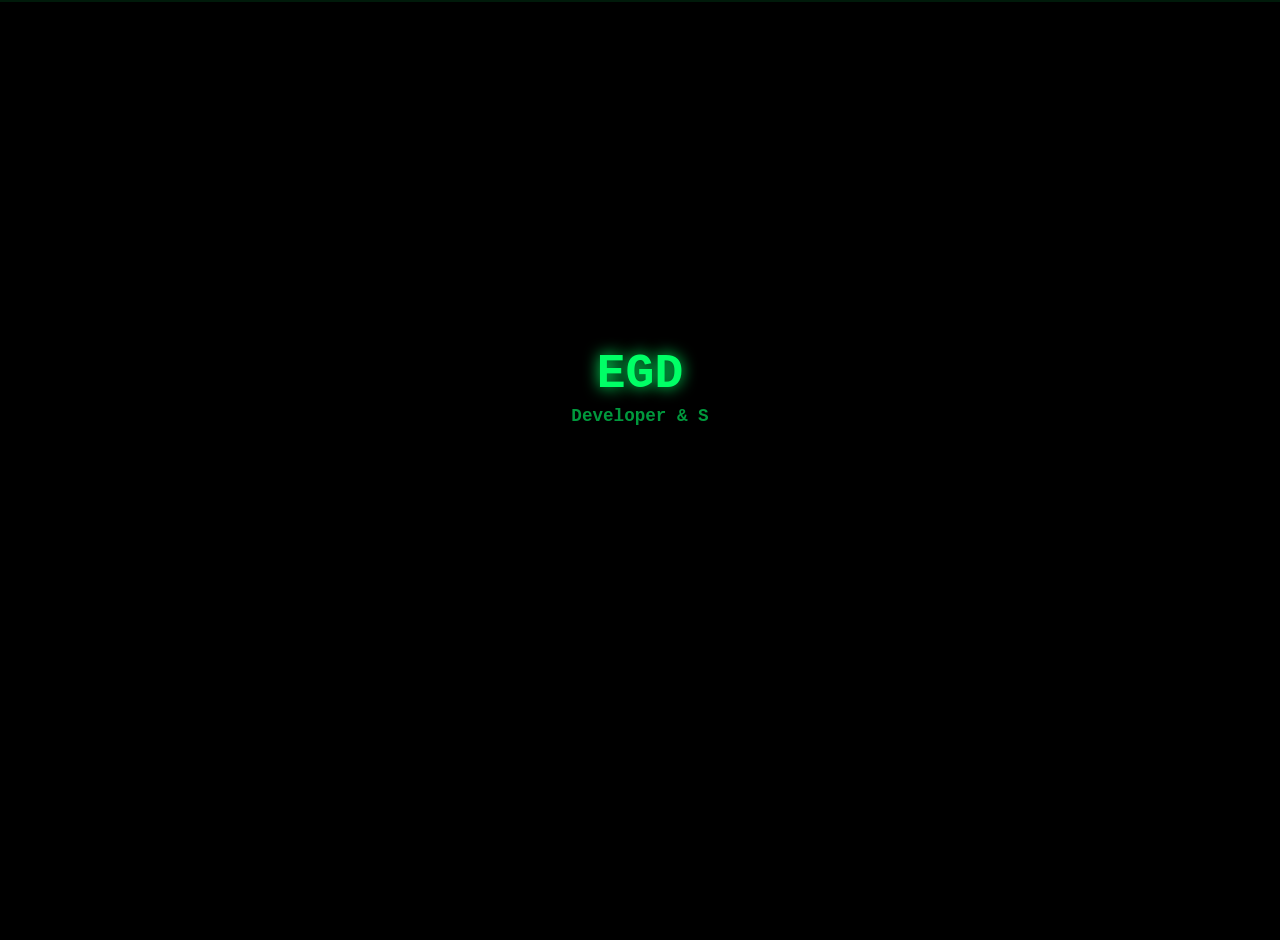
<file: webContact.html>
<!DOCTYPE html>
<html lang="ru">
<head>
<meta charset="UTF-8">
<link rel="icon" href="https://demo.gadukov.nl/media/favicon.ico" type="image/x-icon">
<meta name="viewport" content="width=device-width, initial-scale=1.0">
<title>EGD - Matrix</title>
<style>
    html, body {
        margin: 0;
        padding: 0;
        height: 100%;
        background-color: #000;
        color: #00ff66;
        font-family: 'Courier New', monospace;
        overflow: hidden;
    }

    canvas {
        position: fixed;
        top: 0;
        left: 0;
        z-index: 1;
    }

    /* Линия сканирования (ЭЛТ эффект) */
    body::after {
        content: " ";
        position: fixed;
        top: 0; left: 0;
        width: 100%; height: 2px;
        background: rgba(0, 255, 102, 0.1);
        z-index: 10;
        pointer-events: none;
        animation: scanline 8s linear infinite;
    }

    @keyframes scanline {
        0% { top: -10%; }
        100% { top: 110%; }
    }

    .content {
        position: relative;
        z-index: 2;
        display: flex;
        flex-direction: column;
        align-items: center;
        justify-content: center;
        height: 100%;
        text-align: center;
        background: rgba(0, 0, 0, 0.7);
        backdrop-filter: blur(1px);
        padding: 20px;
    }

    h1, h2, p, ul, footer, #link-container {
        opacity: 0;
        margin: 10px 0;
    }

    h1 { font-size: 3rem; text-shadow: 0 0 15px #00ff66; margin-bottom: 0; }
    h2 { font-size: 1.1rem; color: rgba(0, 255, 102, 0.6); margin-top: 5px; margin-bottom: 30px; }
    ul { list-style: none; padding: 0; }
    li::before { content: "> "; }

    #demo-link { 
        color: #00ff66; 
        text-decoration: none; 
        border: 1px solid #00ff66;
        padding: 10px 20px;
        transition: all 0.3s ease;
        display: inline-block;
        margin: 20px 0;
        text-transform: uppercase;
        letter-spacing: 2px;
    }
    
    #demo-link:hover { 
        background: #ff0033; 
        color: #fff; 
        border-color: #ff0033;
        box-shadow: 0 0 20px #ff0033;
    }

    .cursor {
        display: inline-block;
        width: 10px;
        height: 1.2rem;
        background: #00ff66;
        margin-left: 5px;
        animation: blink 1s step-end infinite;
        vertical-align: middle;
    }

    @keyframes blink { 50% { opacity: 0; } }
</style>
</head>
<body>

<canvas id="matrix"></canvas>

<div class="content">
    <h1 id="title"></h1>
    <h2 id="subtitle"></h2>
    <p id="intro"></p>
    <div id="link-container"><a id="demo-link" href="https://demo.gadukov.nl" target="_blank"></a></div>
    <ul id="skills"></ul>
    <footer id="footer"></footer>
</div>

<script>
const canvas = document.getElementById('matrix');
const ctx = canvas.getContext('2d');

function resize() {
    canvas.width = window.innerWidth;
    canvas.height = window.innerHeight;
}
window.addEventListener('resize', resize);
resize();

const chars = '0123456789ABCDEFGHIJKLMNOPQRSTUVWXYZｱｲｳｴｵｶｷｸｹｺｻｼｽｾｿﾀﾁﾂﾃﾄ';
const fontSize = 16;
const columns = canvas.width / fontSize;
const drops = Array(Math.floor(columns)).fill(1);

function drawMatrix() {
    ctx.fillStyle = 'rgba(0, 0, 0, 0.05)';
    ctx.fillRect(0, 0, canvas.width, canvas.height);
    ctx.fillStyle = '#00ff66';
    ctx.font = fontSize + 'px monospace';

    for (let i = 0; i < drops.length; i++) {
        const text = chars[Math.floor(Math.random() * chars.length)];
        ctx.fillText(text, i * fontSize, drops[i] * fontSize);
        if (drops[i] * fontSize > canvas.height && Math.random() > 0.975) drops[i] = 0;
        drops[i]++;
    }
}
setInterval(drawMatrix, 40);

function type(el, text, speed, callback) {
    el.style.opacity = 1;
    el.textContent = ''; 
    let i = 0;
    const timer = setInterval(() => {
        el.textContent += text.charAt(i);
        i++;
        if (i >= text.length) {
            clearInterval(timer);
            if (callback) callback();
        }
    }, speed);
}

window.onload = () => {
    const title = document.getElementById('title');
    const subtitle = document.getElementById('subtitle');
    const intro = document.getElementById('intro');
    const linkContainer = document.getElementById('link-container');
    const link = document.getElementById('demo-link');
    const skills = document.getElementById('skills');
    const footer = document.getElementById('footer');

    type(title, 'EGD', 100, () => {
        type(subtitle, 'Developer & System Architect', 60, () => {
            // ВОТ ОНО!
            type(intro, 'Wake up... The code has you.', 50, () => {
                setTimeout(() => {
                    linkContainer.style.opacity = 1;
                    type(link, 'HTTPS://DEMO.GADUKOV.NL', 50, () => {
                        skills.style.opacity = 1;
                        const items = ['Python, Django, Swift...', 'HTML, CSS, Java...'];
                        let current = 0;

                        function nextSkill() {
                            if (current < items.length) {
                                const li = document.createElement('li');
                                skills.appendChild(li);
                                type(li, items[current], 40, () => {
                                    current++;
                                    setTimeout(nextSkill, 300);
                                });
                            } else {
                                type(footer, '© 2026 EGD', 40, () => {
                                    const cursor = document.createElement('span');
                                    cursor.className = 'cursor';
                                    footer.appendChild(cursor);
                                });
                            }
                        }
                        nextSkill();
                    });
                }, 600);
            });
        });
    });
};
</script>

</body>
</html>
</file>
